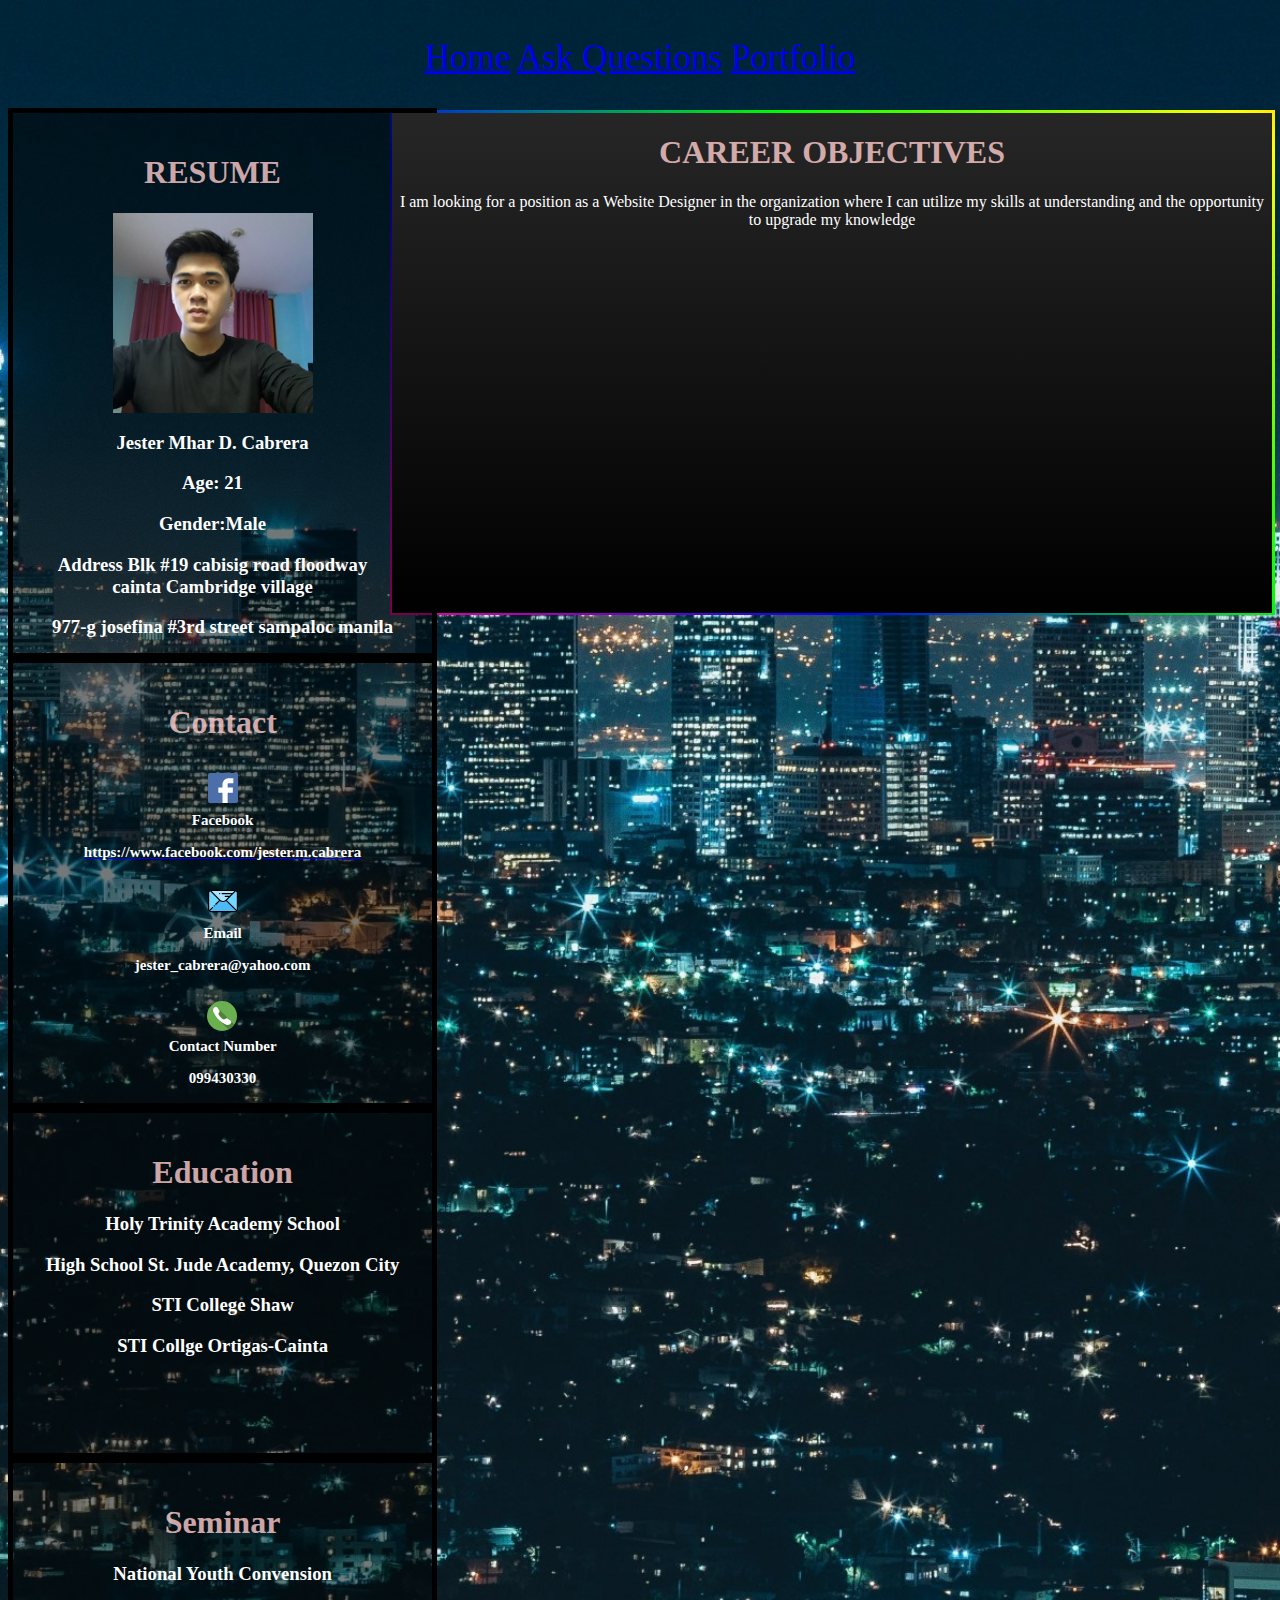
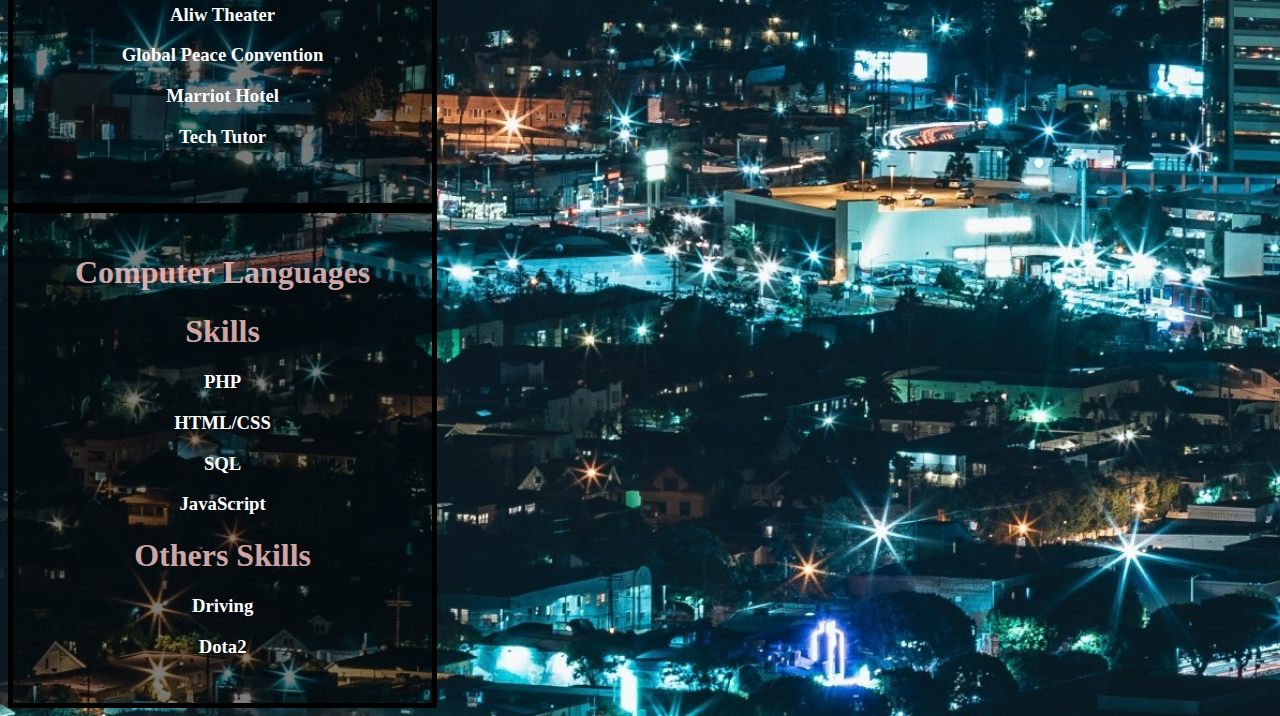
<file: index.html>
<!DOCTYPE html>
<html>
<head>
	<title>Resume</title>
		<link rel="stylesheet" type="text/css" href="index.css">
	
</head>
<body>

	<div class="click">
	<a href="index.html">Home</a>
	<a href="askquestion.html">Ask Questions</a>
	<a href="portfolio.html">Portfolio</a>

	</div>


	<div class="center">
		<div class="bio">
		<h1>CAREER OBJECTIVES</h1>
		<label>I am looking for a position as a Website Designer in the organization where I can utilize my skills at understanding and the opportunity to upgrade my knowledge</label>
		</div>



	<div class="info">
		<h1>RESUME</h1>

	<img src="b1.jpg" class="profile">
	<h3>Jester Mhar D. Cabrera</h3>
	<h3>Age: 21</h3>
	<h3>Gender:Male</h3>
	<h3>Address Blk #19 cabisig road floodway cainta Cambridge village </h3>
	<h3>977-g josefina #3rd street sampaloc manila</h3>
</div>

	<div class="contact">
		<h1>Contact</h1>
		<img src="fb.svg" class="fb">
		<h3>Facebook</h3><a href="https://www.facebook.com/jester.m.cabrera"><h3>https://www.facebook.com/jester.m.cabrera</h3></a>
		<img src="email.svg" class="email">
		<br><h3>Email</h3>
		<h3>jester_cabrera@yahoo.com</h3>
		<img src="phone.svg" class="phone">
		<h3>Contact Number</h3>
		<h3>099430330</h3>



	</div>

	
	
	<div class="school">
	<h1>Education</h1>

	<h3>Holy Trinity Academy School</h3>
	
	<h3>High School St. Jude Academy, Quezon City</h3>
	<h3>STI College Shaw</h3>
	<h3>STI Collge Ortigas-Cainta</h3>









</div>





	<div class="seminar">
		<h1>Seminar</h1>

		<h3>National Youth Convension</h3>
		<h3>Aliw Theater</h3>
		<h3>Global Peace Convention</h3>
		<h3>Marriot Hotel</h3>
		<h3>Tech Tutor</h3>






</div>
	<div class="skills">
		<h1>Computer Languages</h1>
		<h1>Skills</h1>
		<h3>PHP</h3>
		<h3>HTML/CSS</h3>
		<h3>SQL</h3>
		<h3>JavaScript</h3>
		<h1>Others Skills</h1>
		<h3>Driving</h3>
		<h3>Dota2</h3>



</div>


</body>
</html>
</file>
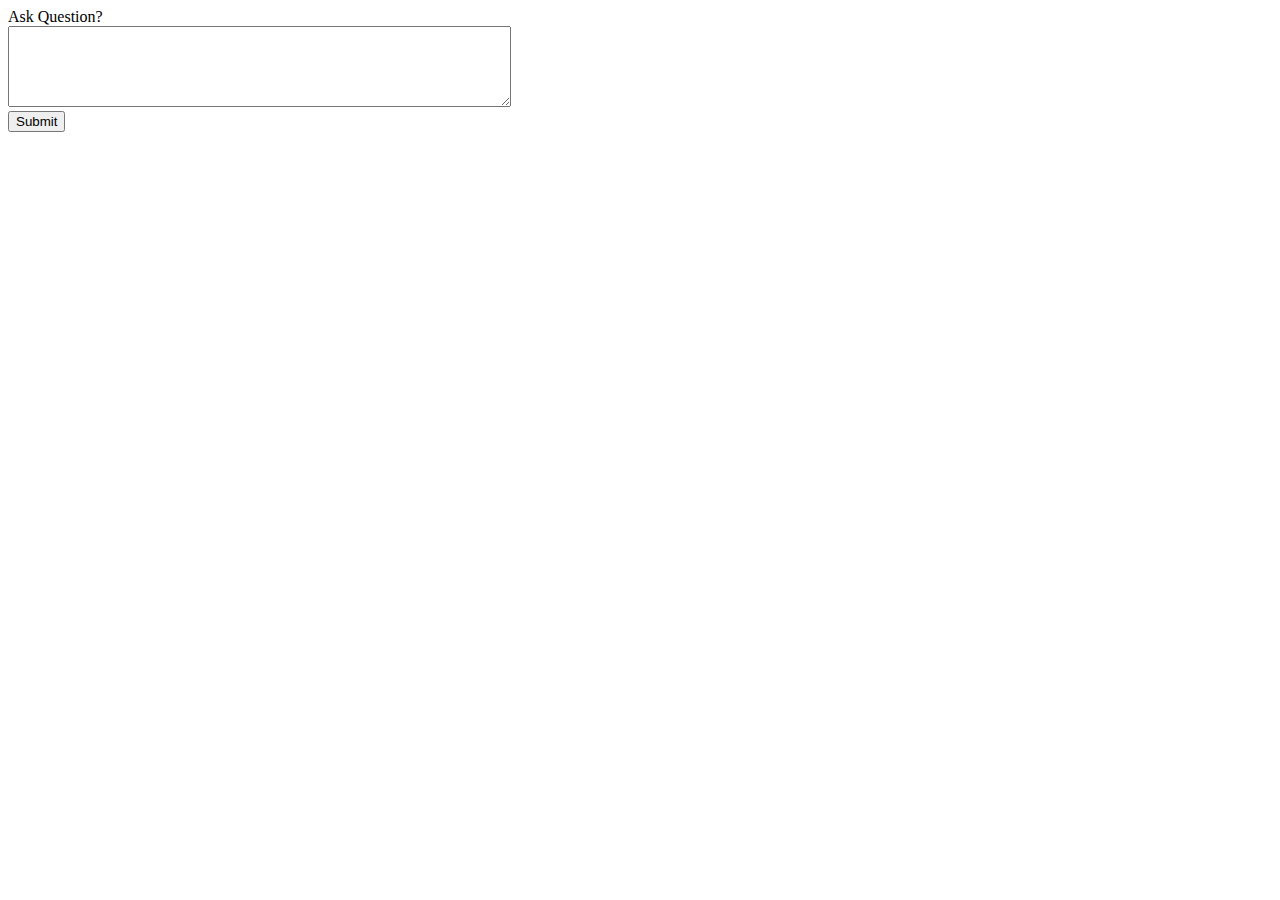
<file: askquestion.html>
<!DOCTYPE html>
<html>
<head>
	<title>Ask Question</title>
</head>
<body>

	Ask Question?<br><textarea rows="5"cols="60" name="request" ></textarea>
	<br><button>Submit</button>
</body>
</html>
</file>
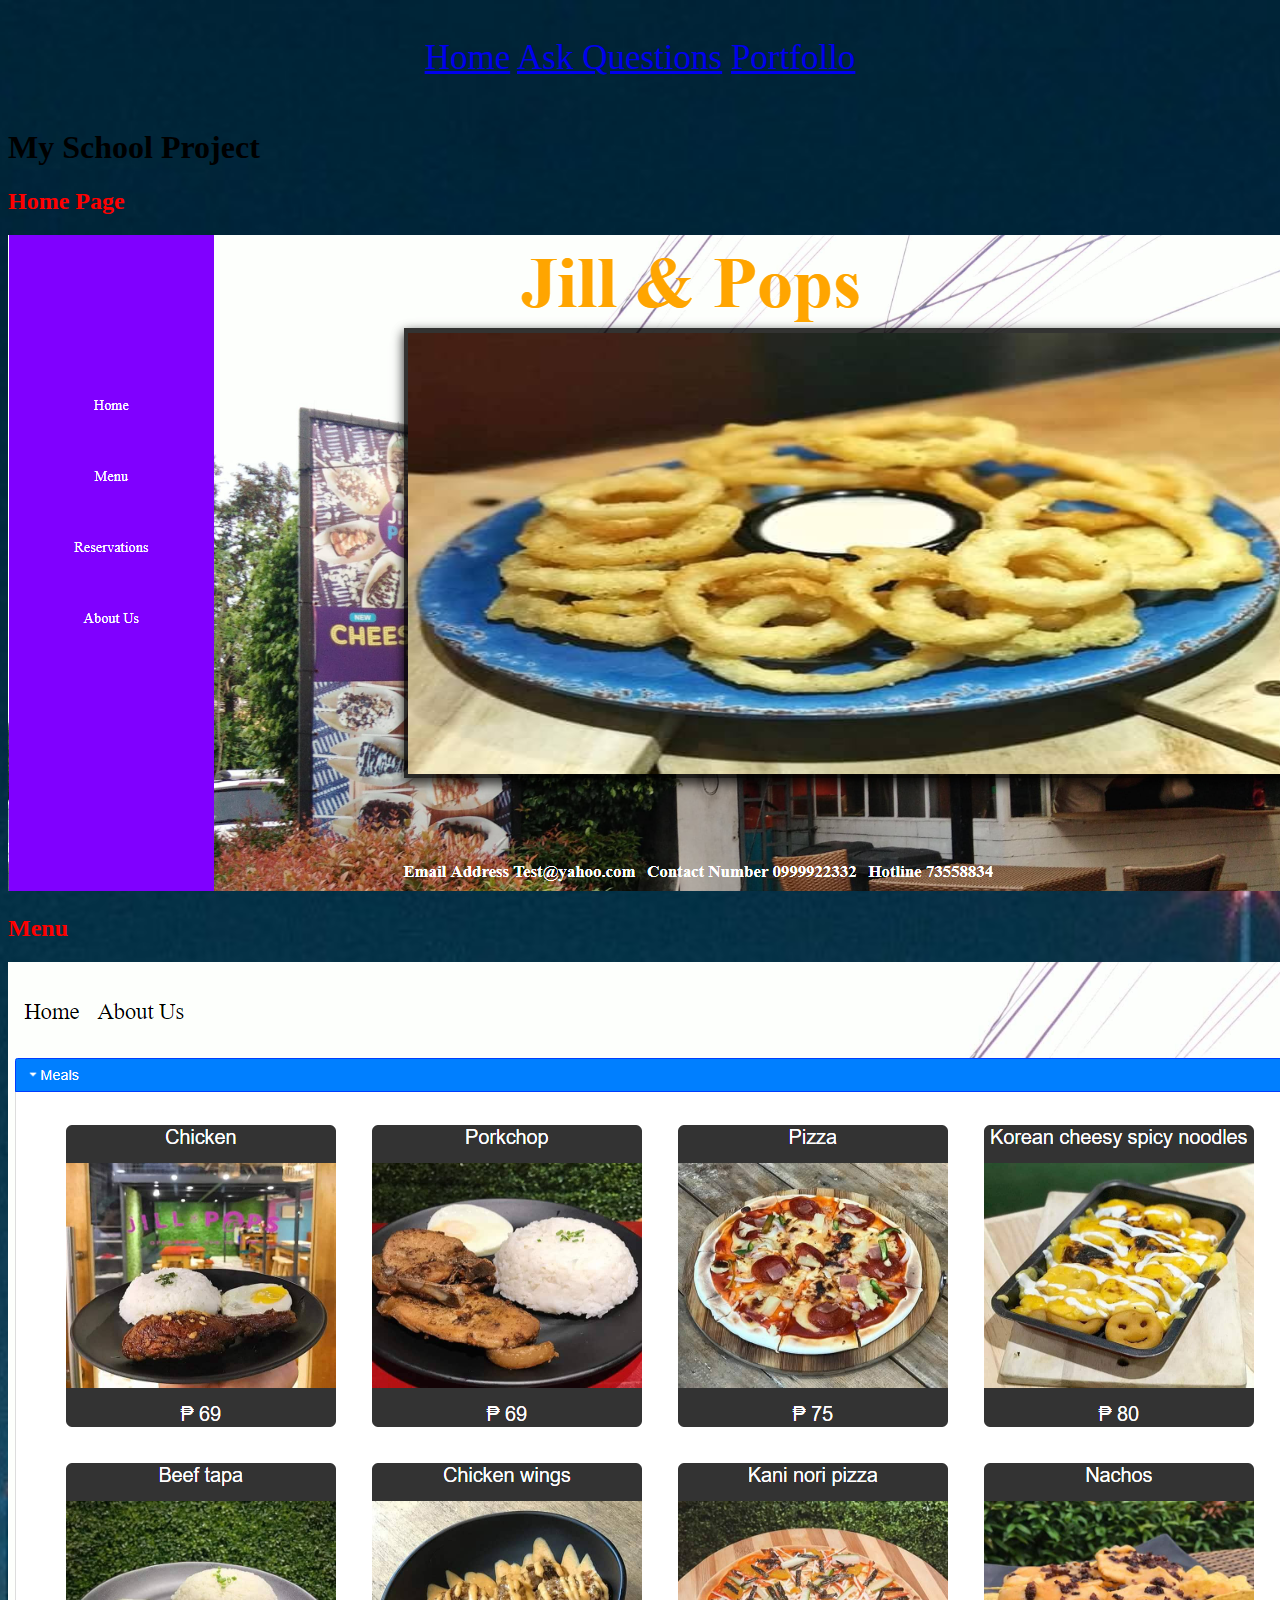
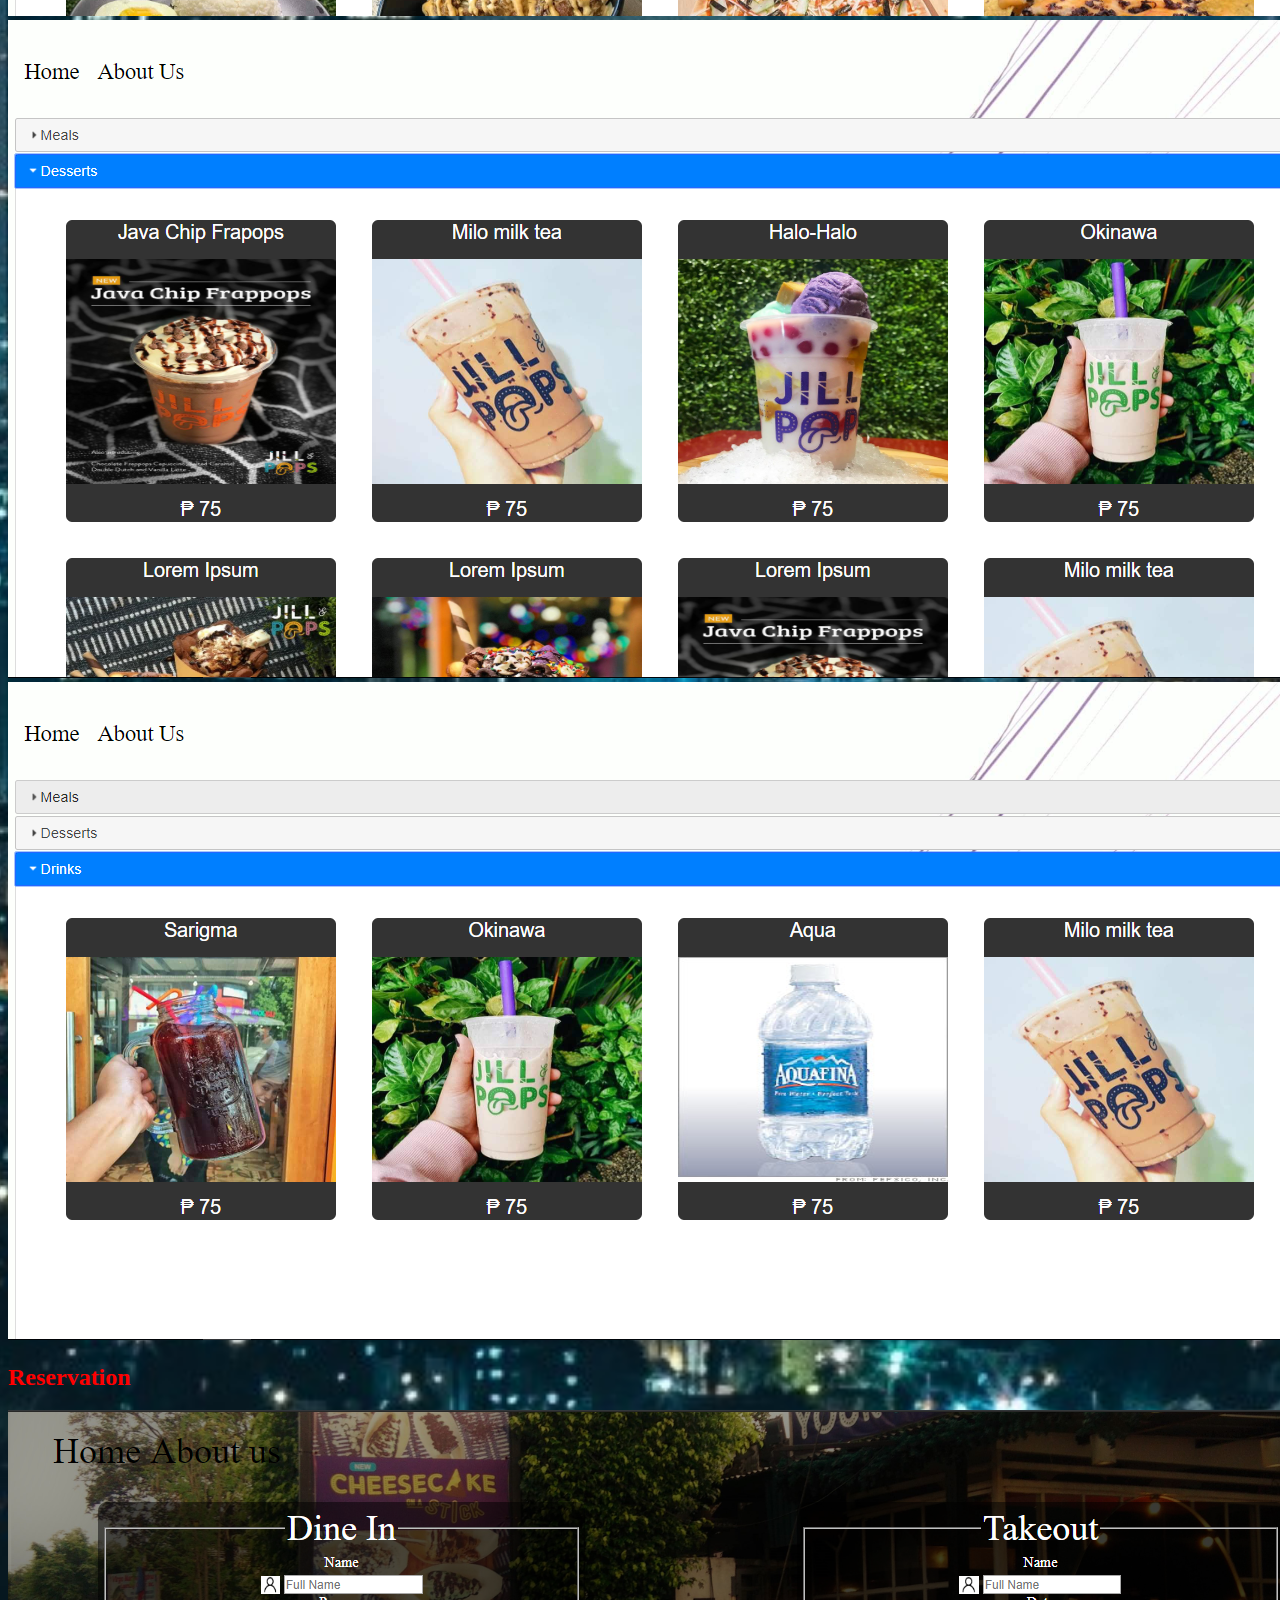
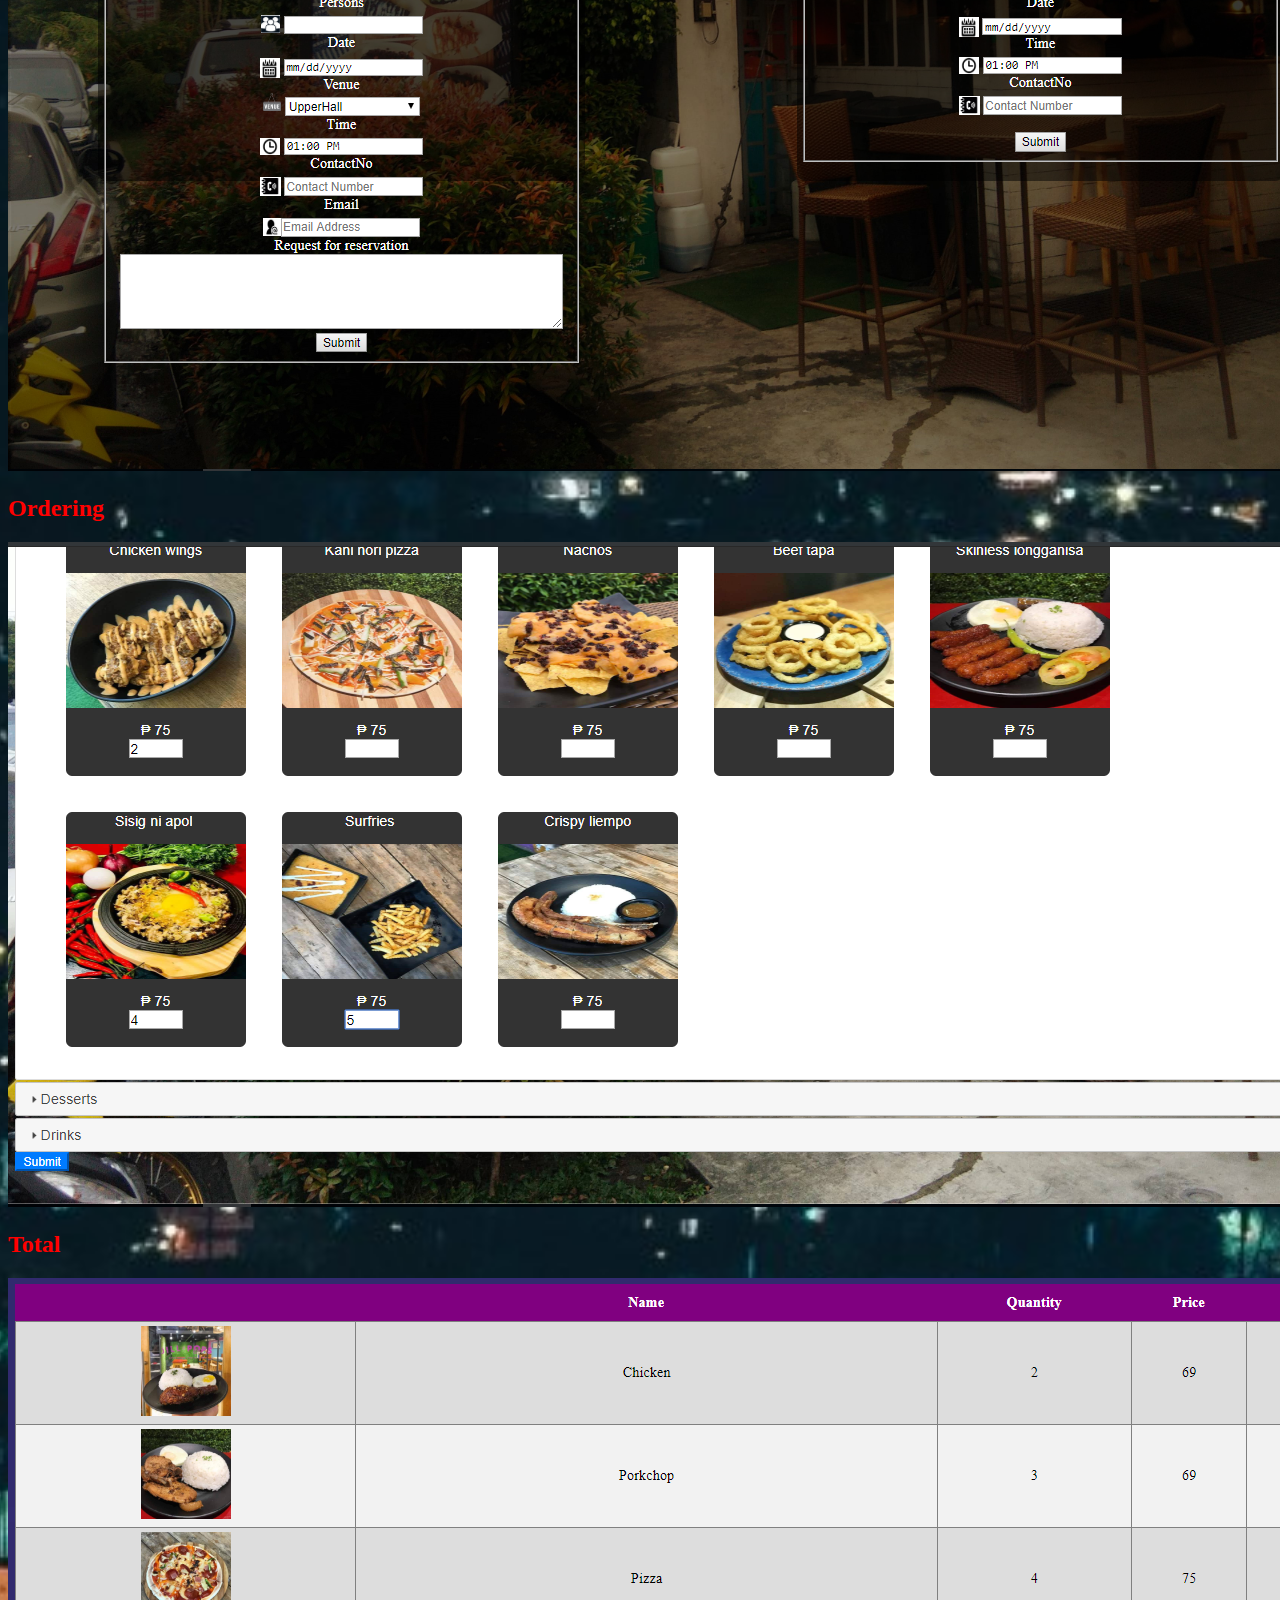
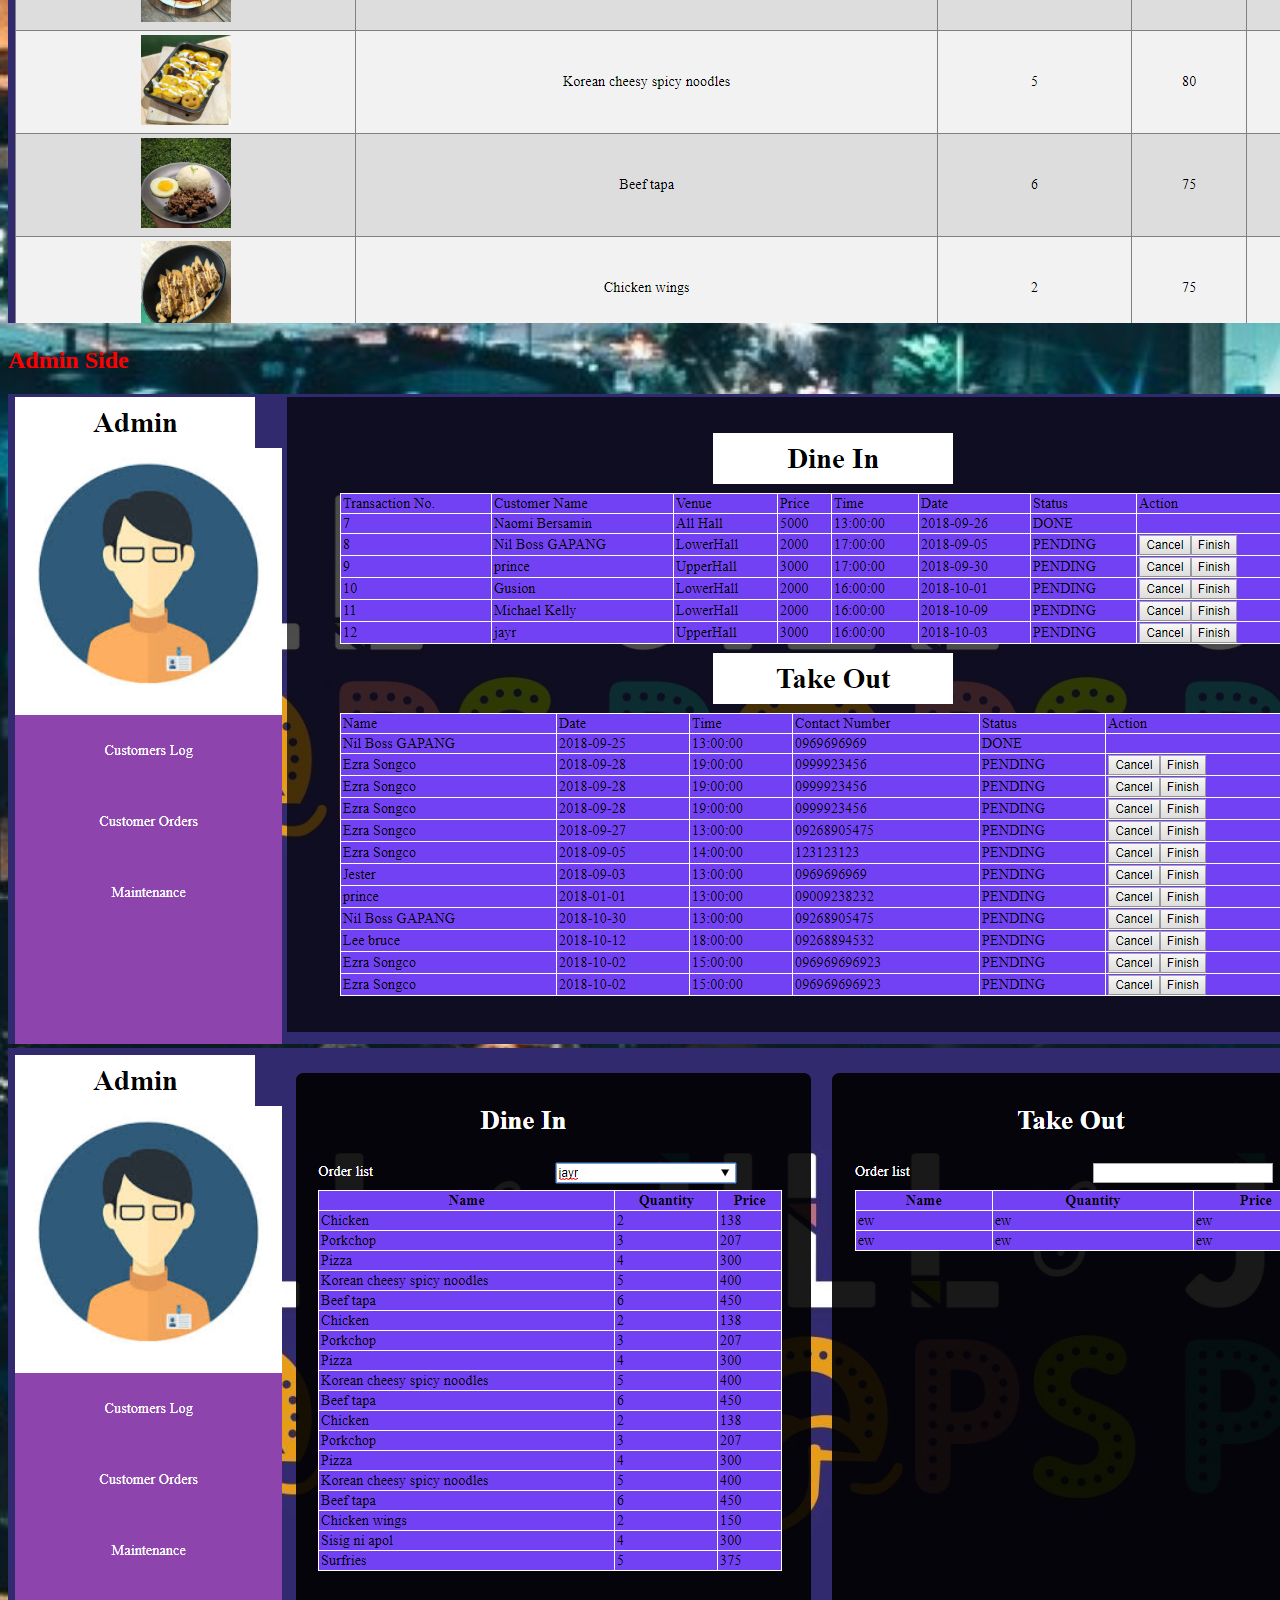
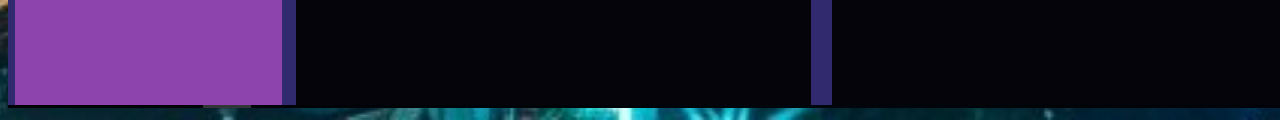
<file: portfolio.html>
<!DOCTYPE html>
<html>
<head>
	<title>Portfolio</title>
	<link rel="stylesheet" type="text/css" href="portfolio.css">
</head>
<body>
	<div class="click">
	<a href="index.html">Home</a>
	<a href="askquestion.php">Ask Questions</a>
	<a href="portfolio.html">Portfollo</a>

</div>
	<div class="project">
	<h1>My School Project</h1>
</div>
	<div class="system">
		<h2>Home Page</h2>
		<img src="system1.png" class="sys">
		<h2>Menu</h2>
		<img src="system2.png" class="sys">
		<img src="system3.png" class="sys">
		<img src="system4.png" class="sys">
		<h2>Reservation</h2>
		<img src="system5.png" class="sys">
		<h2>Ordering</h2>
		<img src="system6.png" class="sys">
		<h2>Total</h2>
		<img src="system7.png" class="sys">
		<h2>Admin Side</h2>
		<img src="system8.png" class="sys">
		<img src="system9.png" class="sys">
	</div>
</body>
</html>
</file>
<file: index.css>
body{
     background-image: url("bg.jpg");
  background-position: center;
    background-repeat: no-repeat;
    background-size: cover;
    

}

.profile{
  display: block;
    margin-left: auto;
    margin-right: auto;
    width: 40%;


 }

.info{
   border-style: solid;
    border-width: 5px;
    width: 30%;
    height: 500px; 
     background-color: rgba(0, 0, 0, 0.5);
    padding: 20px;
   
}
.click{
  
    border-width: 5px;
  padding: 30px;
    text-align: center;
    font-size: 35px;
    


}

.school{
   border-style: solid;
    border-width: 5px;
  
    width: 30%;
    height: 300px; 
    background-color: rgba(0, 0, 0, 0.5);
        padding: 20px;
    
}
.seminar{
   border-style: solid;
    border-width: 5px;
    width: 30%;
    height: 300px; 
   background-color: rgba(0, 0, 0, 0.5);
    padding: 20px;
  
}
.skills{
   border-style: solid;
    border-width: 5px;
    width: 30%;
    height: 450px; 
    background-color: rgba(0, 0, 0, 0.5);
    padding: 20px;
    
}

.slider{

    width: 885px;
    height: 500px;
    background-color: rgba(0, 0, 0, 0.8);
    box-bio: 0 4px 18px 0 rgba(0, 0, 0, 0.5), 0 6px 20px 0 rgba(0, 0, 0, 0.50);
    float: right;
    margin-right: 0px;
    margin-top: 0px;
    overflow: hidden;
}

.slide-holder{

    width: 6500px;
    padding: 5px;
    margin-left: 0px;

}

.slides{

    width: 990px;
    height: 490px;
    margin-right: 10px;
    display: inline;
    float: left;

}
.center{
  text-align: center;
  margin: 0 auto;
  
}
h1{
 color: hsl(0, 100%, 90%);
 opacity:0.8;
}
h2{
  color: red;

}
h3{
  color: white;


}
label{
    color: white;
    text-align: center;
}
.resume h1{
    text-align: center;
}

.contact{
   border-style: solid;
    border-width: 5px;
    
    width: 30%;
    height: 400px; 
    background-color: rgba(0, 0, 0, 0.5);
    padding: 20px;
    
}

img{
    width: 50px;
    height: 50px;
}


.fb{
    position: relative;
    width: 50px;
    height: 30px;
    top: 10px;

   
    
}
.email{
    position: relative;
    width: 40px;
    height: 30px;
    bottom: 0px;
    top: 10px;
    left: 0px;
    right: 1px;

}
.phone{

    position: relative;
    width: 50px;
    height: 30px;

    top: 12px;
    right: 1px; 
}

.profile{
    
    width: 200px;
    height: 200px;
    top: 50px;
    right: 170px;

}

.contact h3{
  position: relative;
  font-size: 15px;
}

.bio{
  
    float: right;
   

}


  .bio{
  
  position: relative;
  margin: 5px auto 0;
  width: 880px;
  height: 500px;
  background: linear-gradient(0deg,#000,#262626);
}

.bio:before{
  content: '';
  position: absolute;
  top:  -3px;
  left: -2px;
  background: linear-gradient(45deg,#fb0094,#0000ff,#00ff00,#ffff00,#ff0000,#fb0094,
    #0000ff,#00ff00,#ffff00,#ff0000);
  background-size: 400%;
  width: calc(100% + 5px);
  height: calc(100% + 5px); 
  z-index: -1;  
  animation: animate 20s linear infinite;
}
.bio:after{
  filter: blur(20px);
}
@keyframes animate
{
  0%
  {
    background-position: 0 0;
  }
  50%
  {
    background-position: 400% 0;
  }
  100%
  {
    background-position: 0 0;
  }
</file>
<file: portfolio.css>
body{
     background-image: url("bg.jpg");
  background-position: center;
    background-repeat: no-repeat;
    background-size: cover;
    

}
.click{

    border-width: 5px;
	padding: 30px;
    text-align: center;
    font-size: 35px;
    color: white;


}
h2{
	color: red;
}
</file>
